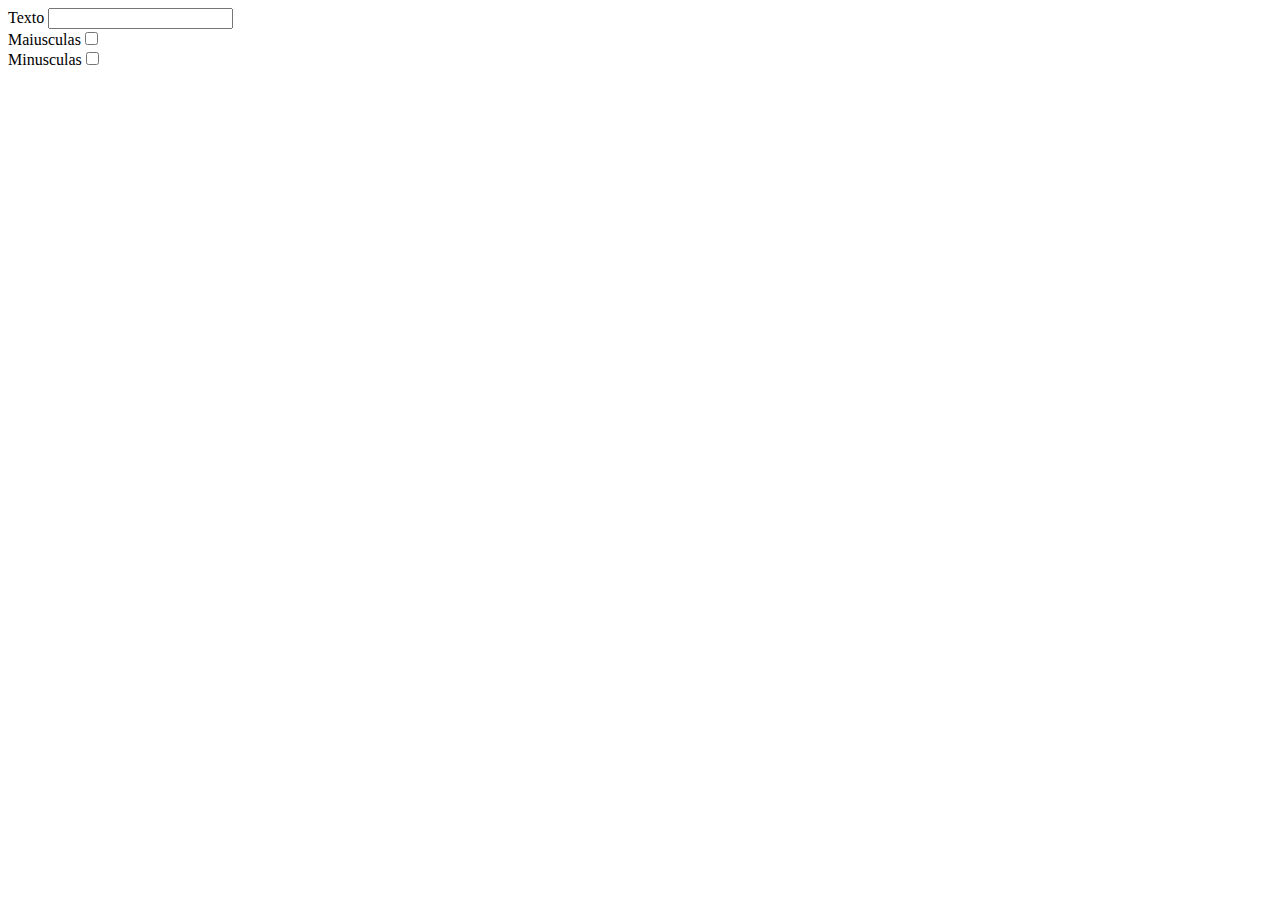
<file: Atividade13/index.html>
<!DOCTYPE html>
<html lang="en">
  <head>
    <title>Atividade 13</title>
  </head>
  <body>
    <form name="teste">
      Texto
      <input type="text" id="texto" name="texto" size="20" maxlength="20" />
      <br />
      Maiusculas<input
        type="checkbox"
        name="opcao1"
        id="opcao1"
        value="1"
        onclick="tudoMaius();"
      />
      <br />
      Minusculas<input
        type="checkbox"
        name="opcao2"
        id="opcao2"
        value="2"
        onclick="tudoMinus();"
      />
    </form>
  </body>
  <script src="main.js"></script>
</html>
</file>
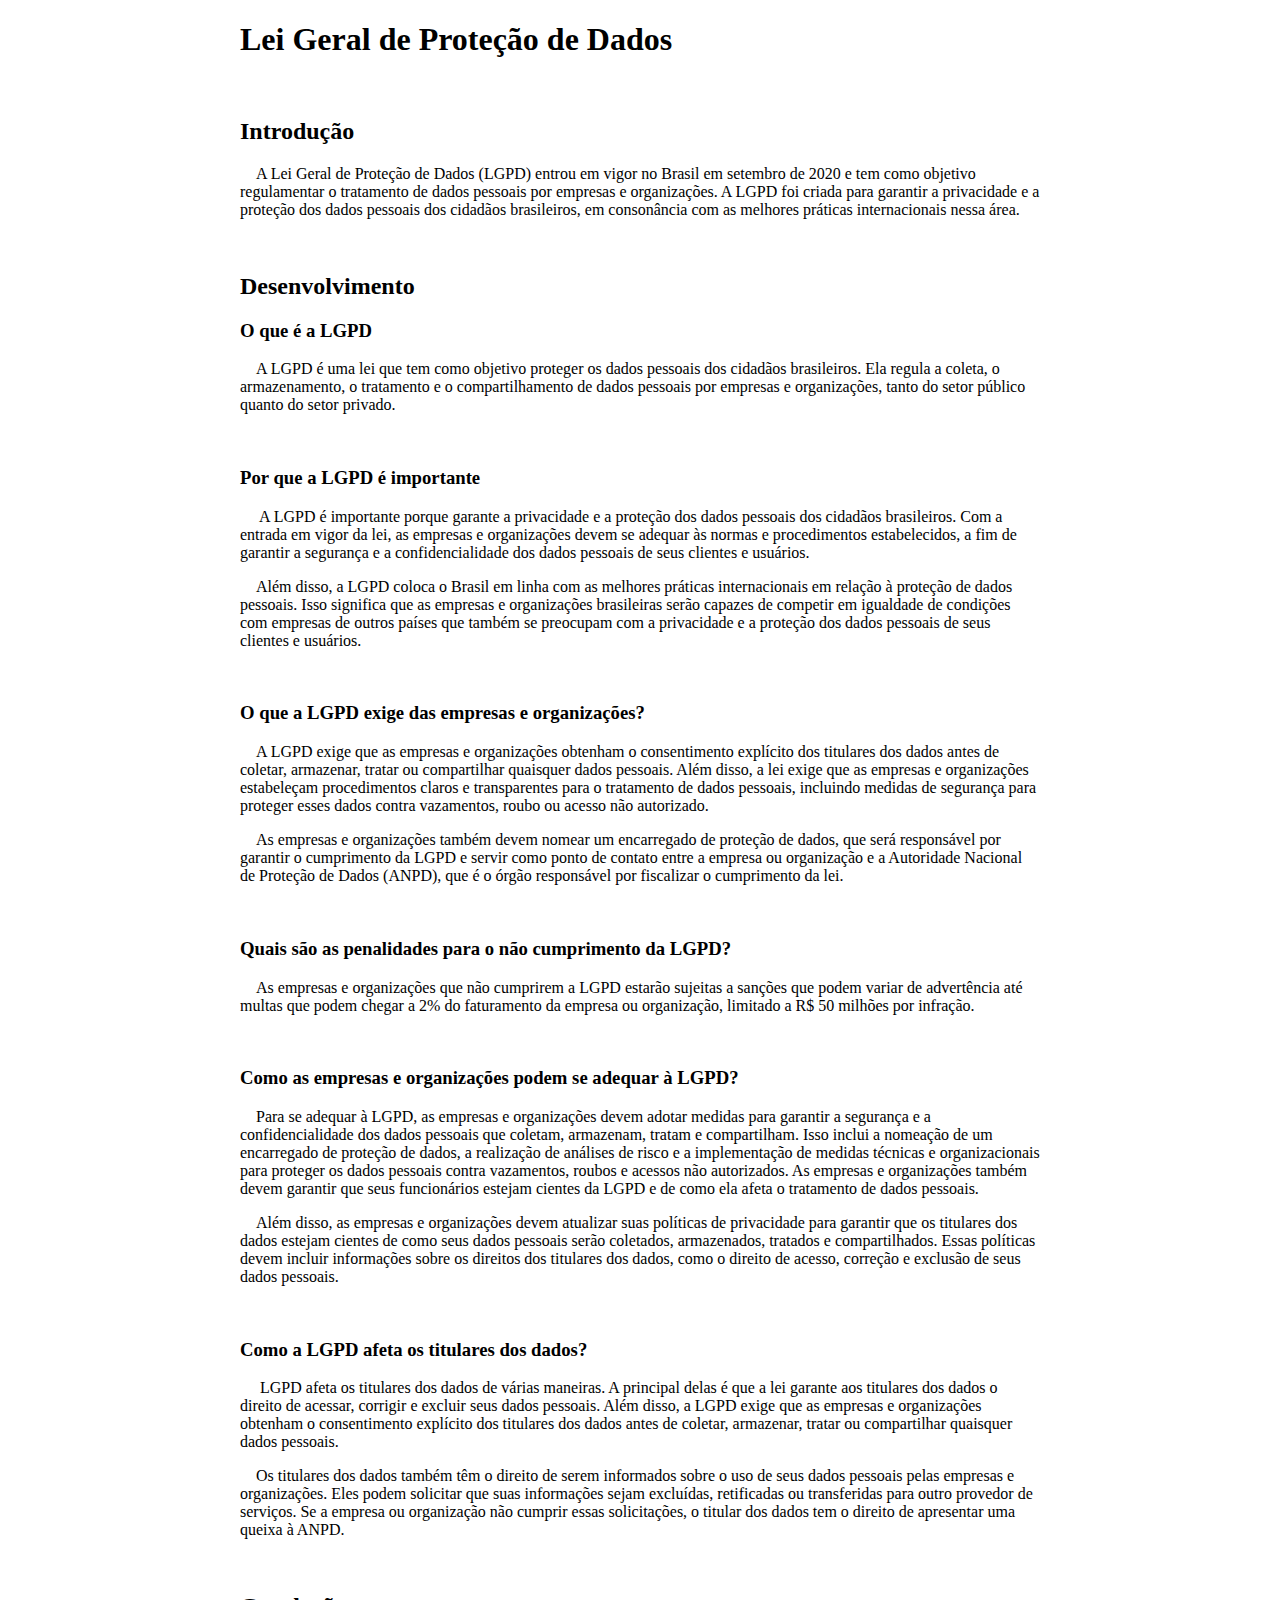
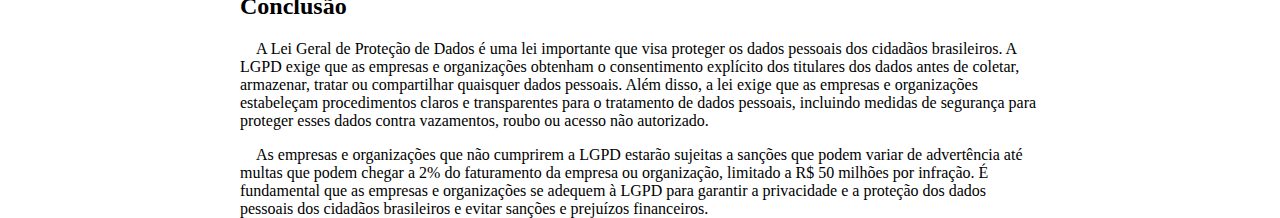
<file: Atividade3/index.html>
<!DOCTYPE html>
<html lang="pt-br">
  <head>
    <meta charset="UTF-8" />
    <meta http-equiv="X-UA-Compatible" content="IE=edge" />
    <meta name="viewport" content="width=device-width, initial-scale=1.0" />
    <title>Atividade 3</title>

    <link rel="stylesheet" href="style.css" />
  </head>
  <h1>Lei Geral de Proteção de Dados</h1>
  <body>
    <section id="introduction">
      <br />
      <h2>Introdução</h2>

      <p>
        &emsp;A Lei Geral de Proteção de Dados (LGPD) entrou em vigor no Brasil
        em setembro de 2020 e tem como objetivo regulamentar o tratamento de
        dados pessoais por empresas e organizações. A LGPD foi criada para
        garantir a privacidade e a proteção dos dados pessoais dos cidadãos
        brasileiros, em consonância com as melhores práticas internacionais
        nessa área.
      </p>
    </section>

    <section id="development">
      <br />
      <h2>Desenvolvimento</h2>

      <div id="whatIsLGPD">
        <h3>O que é a LGPD</h3>

        <p>
          &emsp;A LGPD é uma lei que tem como objetivo proteger os dados
          pessoais dos cidadãos brasileiros. Ela regula a coleta, o
          armazenamento, o tratamento e o compartilhamento de dados pessoais por
          empresas e organizações, tanto do setor público quanto do setor
          privado.
        </p>
      </div>

      <div id="whyLPG">
        <br />
        <h3>Por que a LGPD é importante</h3>

        <p>
          &emsp; A LGPD é importante porque garante a privacidade e a proteção
          dos dados pessoais dos cidadãos brasileiros. Com a entrada em vigor da
          lei, as empresas e organizações devem se adequar às normas e
          procedimentos estabelecidos, a fim de garantir a segurança e a
          confidencialidade dos dados pessoais de seus clientes e usuários.
        </p>

        <p>
          &emsp;Além disso, a LGPD coloca o Brasil em linha com as melhores
          práticas internacionais em relação à proteção de dados pessoais. Isso
          significa que as empresas e organizações brasileiras serão capazes de
          competir em igualdade de condições com empresas de outros países que
          também se preocupam com a privacidade e a proteção dos dados pessoais
          de seus clientes e usuários.
        </p>
      </div>

      <div id="LGPDInOrganization">
        <br />
        <h3>O que a LGPD exige das empresas e organizações?</h3>

        <p>
          &emsp;A LGPD exige que as empresas e organizações obtenham o
          consentimento explícito dos titulares dos dados antes de coletar,
          armazenar, tratar ou compartilhar quaisquer dados pessoais. Além
          disso, a lei exige que as empresas e organizações estabeleçam
          procedimentos claros e transparentes para o tratamento de dados
          pessoais, incluindo medidas de segurança para proteger esses dados
          contra vazamentos, roubo ou acesso não autorizado.
        </p>

        <p>
          &emsp;As empresas e organizações também devem nomear um encarregado de
          proteção de dados, que será responsável por garantir o cumprimento da
          LGPD e servir como ponto de contato entre a empresa ou organização e a
          Autoridade Nacional de Proteção de Dados (ANPD), que é o órgão
          responsável por fiscalizar o cumprimento da lei.
        </p>
      </div>

      <div id="penalitiesLGPD">
        <br />
        <h3>Quais são as penalidades para o não cumprimento da LGPD?</h3>

        <p>
          &emsp;As empresas e organizações que não cumprirem a LGPD estarão
          sujeitas a sanções que podem variar de advertência até multas que
          podem chegar a 2% do faturamento da empresa ou organização, limitado a
          R$ 50 milhões por infração.
        </p>
      </div>

      <div id="insetLGPDInOrganization">
        <br />
        <h3>Como as empresas e organizações podem se adequar à LGPD?</h3>

        <p>
          &emsp;Para se adequar à LGPD, as empresas e organizações devem adotar
          medidas para garantir a segurança e a confidencialidade dos dados
          pessoais que coletam, armazenam, tratam e compartilham. Isso inclui a
          nomeação de um encarregado de proteção de dados, a realização de
          análises de risco e a implementação de medidas técnicas e
          organizacionais para proteger os dados pessoais contra vazamentos,
          roubos e acessos não autorizados. As empresas e organizações também
          devem garantir que seus funcionários estejam cientes da LGPD e de como
          ela afeta o tratamento de dados pessoais.
        </p>
        <p>
          &emsp;Além disso, as empresas e organizações devem atualizar suas
          políticas de privacidade para garantir que os titulares dos dados
          estejam cientes de como seus dados pessoais serão coletados,
          armazenados, tratados e compartilhados. Essas políticas devem incluir
          informações sobre os direitos dos titulares dos dados, como o direito
          de acesso, correção e exclusão de seus dados pessoais.
        </p>
      </div>

      <div id="LGPDAndPeoples">
        <br />
        <h3>Como a LGPD afeta os titulares dos dados?</h3>

        <p>
          &emsp; LGPD afeta os titulares dos dados de várias maneiras. A
          principal delas é que a lei garante aos titulares dos dados o direito
          de acessar, corrigir e excluir seus dados pessoais. Além disso, a LGPD
          exige que as empresas e organizações obtenham o consentimento
          explícito dos titulares dos dados antes de coletar, armazenar, tratar
          ou compartilhar quaisquer dados pessoais.
        </p>
        <p>
          &emsp;Os titulares dos dados também têm o direito de serem informados
          sobre o uso de seus dados pessoais pelas empresas e organizações. Eles
          podem solicitar que suas informações sejam excluídas, retificadas ou
          transferidas para outro provedor de serviços. Se a empresa ou
          organização não cumprir essas solicitações, o titular dos dados tem o
          direito de apresentar uma queixa à ANPD.
        </p>
      </div>
    </section>

    <section id="conclusion">
      <br />
      <h2>Conclusão</h2>

      <p>
        &emsp;A Lei Geral de Proteção de Dados é uma lei importante que visa
        proteger os dados pessoais dos cidadãos brasileiros. A LGPD exige que as
        empresas e organizações obtenham o consentimento explícito dos titulares
        dos dados antes de coletar, armazenar, tratar ou compartilhar quaisquer
        dados pessoais. Além disso, a lei exige que as empresas e organizações
        estabeleçam procedimentos claros e transparentes para o tratamento de
        dados pessoais, incluindo medidas de segurança para proteger esses dados
        contra vazamentos, roubo ou acesso não autorizado.
      </p>
      <p>
        &emsp;As empresas e organizações que não cumprirem a LGPD estarão
        sujeitas a sanções que podem variar de advertência até multas que podem
        chegar a 2% do faturamento da empresa ou organização, limitado a R$ 50
        milhões por infração. É fundamental que as empresas e organizações se
        adequem à LGPD para garantir a privacidade e a proteção dos dados
        pessoais dos cidadãos brasileiros e evitar sanções e prejuízos
        financeiros.
      </p>
    </section>
  </body>
</html>
</file>
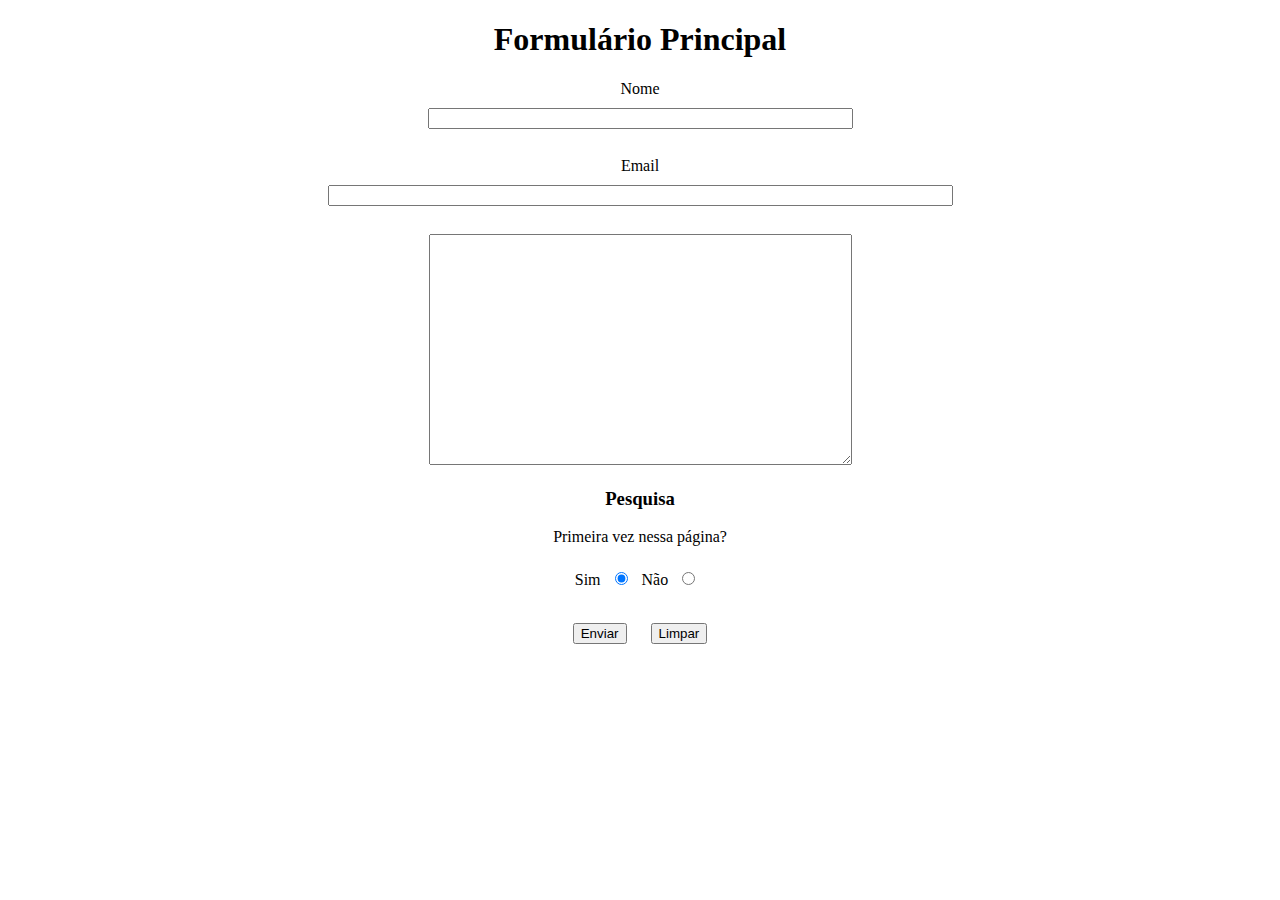
<file: Atividade14/Exercicio 1/index.html>
<!DOCTYPE html>
<html lang="en">
  <head>
    <meta charset="UTF-8" />
    <meta http-equiv="X-UA-Compatible" content="IE=edge" />
    <meta name="viewport" content="width=device-width, initial-scale=1.0" />
    <link rel="stylesheet" href="style.css" />
    <title>Atividade 14</title>
  </head>
  <body>
    <form name="formPrinc">
      <h1>Formulário Principal</h1>
      Nome
      <br />
      <input
        id="campoNome"
        type="text"
        name="nome"
        id="nome"
        size="50"
        value=""
        onchange="validaNome()"
      />
      <br />
      <br />
      Email
      <br />
      <input type="email" name="email" id="email" size="75" />
      <br />
      <br />
      <textarea
        id="coment"
        rows="15"
        cols="50"
        onblur="validaComentario()"
      ></textarea>
      <div>
        <h3>Pesquisa</h3>
        <p>Primeira vez nessa página?</p>
        Sim
        <input type="radio" name="radio1" id="radio1" checked="true" />
        Não
        <input type="radio" name="radio2" id="radio2" />
      </div>
      <br />

      <input
        type="submit"
        value="Enviar"
        onclick="validaSubmit()"
        id="submit"
      />
      <input type="button" value="Limpar" id="clear" onclick="clearall()" />
    </form>
  </body>
  <script src="main.js"></script>
</html>
</file>
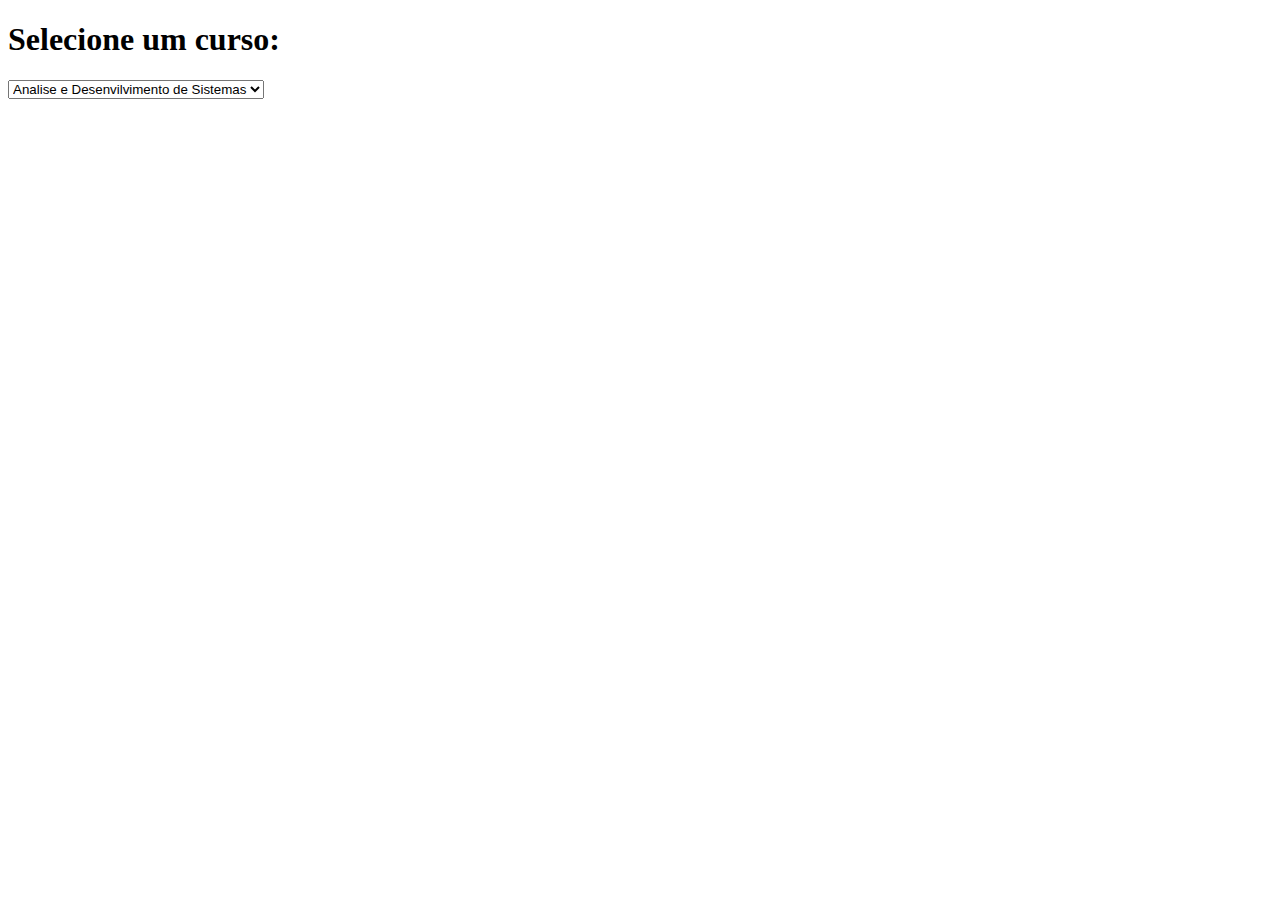
<file: Atividade14/Exercicio 2/index.html>
<!DOCTYPE html>
<html>
  <head>
    <title>Seleção de Cursos</title>
  </head>
  <body>
    <h1>Selecione um curso:</h1>
    <select id="courseSelect" onchange="openCourse()">
      <option value="1">Analise e Desenvilvimento de Sistemas</option>
      <option value="2">Logística</option>
      <option value="3">Fabricação Mecânica</option>
    </select>
  </body>
  <script src="main.js"></script>
</html>
</file>
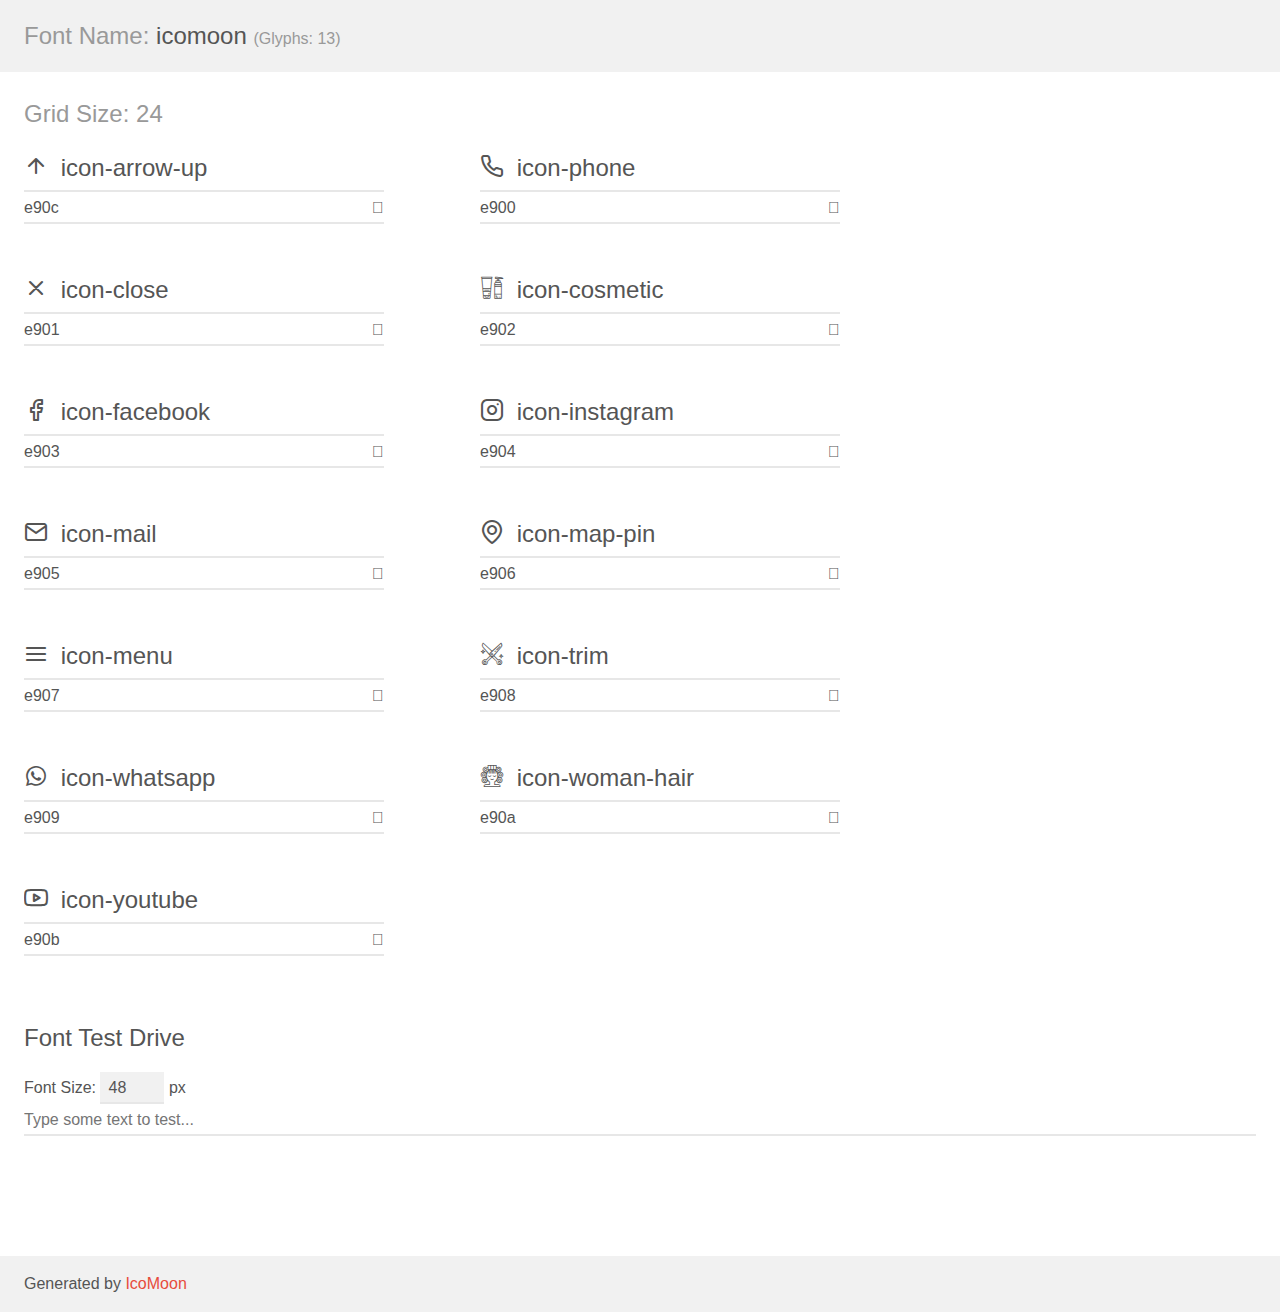
<file: Portfolio/assets/demo.html>
<!DOCTYPE html>
<html>
  <head>
    <meta charset="utf-8" />
    <title>IcoMoon Demo</title>
    <meta name="description" content="An Icon Font Generated By IcoMoon.io" />
    <meta name="viewport" content="width=device-width, initial-scale=1" />
    <link rel="stylesheet" href="demo-files/demo.css" />
    <link rel="stylesheet" href="style.css" />
  </head>
  <body>
    <div class="bgc1 clearfix">
      <h1 class="mhmm mvm">
        <span class="fgc1">Font Name:</span> icomoon
        <small class="fgc1">(Glyphs:&nbsp;13)</small>
      </h1>
    </div>
    <div class="clearfix mhl ptl">
      <h1 class="mvm mtn fgc1">Grid Size: 24</h1>
      <div class="glyph fs1">
        <div class="clearfix bshadow0 pbs">
          <span class="icon-arrow-up"></span>
          <span class="mls"> icon-arrow-up</span>
        </div>
        <fieldset class="fs0 size1of1 clearfix hidden-false">
          <input type="text" readonly value="e90c" class="unit size1of2" />
          <input
            type="text"
            maxlength="1"
            readonly
            value="&#xe90c;"
            class="unitRight size1of2 talign-right"
          />
        </fieldset>
        <div class="fs0 bshadow0 clearfix hidden-true">
          <span class="unit pvs fgc1">liga: </span>
          <input type="text" readonly value="" class="liga unitRight" />
        </div>
      </div>
      <div class="glyph fs1">
        <div class="clearfix bshadow0 pbs">
          <span class="icon-phone"></span>
          <span class="mls"> icon-phone</span>
        </div>
        <fieldset class="fs0 size1of1 clearfix hidden-false">
          <input type="text" readonly value="e900" class="unit size1of2" />
          <input
            type="text"
            maxlength="1"
            readonly
            value="&#xe900;"
            class="unitRight size1of2 talign-right"
          />
        </fieldset>
        <div class="fs0 bshadow0 clearfix hidden-true">
          <span class="unit pvs fgc1">liga: </span>
          <input type="text" readonly value="" class="liga unitRight" />
        </div>
      </div>
      <div class="glyph fs1">
        <div class="clearfix bshadow0 pbs">
          <span class="icon-close"></span>
          <span class="mls"> icon-close</span>
        </div>
        <fieldset class="fs0 size1of1 clearfix hidden-false">
          <input type="text" readonly value="e901" class="unit size1of2" />
          <input
            type="text"
            maxlength="1"
            readonly
            value="&#xe901;"
            class="unitRight size1of2 talign-right"
          />
        </fieldset>
        <div class="fs0 bshadow0 clearfix hidden-true">
          <span class="unit pvs fgc1">liga: </span>
          <input type="text" readonly value="" class="liga unitRight" />
        </div>
      </div>
      <div class="glyph fs1">
        <div class="clearfix bshadow0 pbs">
          <span class="icon-cosmetic"></span>
          <span class="mls"> icon-cosmetic</span>
        </div>
        <fieldset class="fs0 size1of1 clearfix hidden-false">
          <input type="text" readonly value="e902" class="unit size1of2" />
          <input
            type="text"
            maxlength="1"
            readonly
            value="&#xe902;"
            class="unitRight size1of2 talign-right"
          />
        </fieldset>
        <div class="fs0 bshadow0 clearfix hidden-true">
          <span class="unit pvs fgc1">liga: </span>
          <input type="text" readonly value="" class="liga unitRight" />
        </div>
      </div>
      <div class="glyph fs1">
        <div class="clearfix bshadow0 pbs">
          <span class="icon-facebook"></span>
          <span class="mls"> icon-facebook</span>
        </div>
        <fieldset class="fs0 size1of1 clearfix hidden-false">
          <input type="text" readonly value="e903" class="unit size1of2" />
          <input
            type="text"
            maxlength="1"
            readonly
            value="&#xe903;"
            class="unitRight size1of2 talign-right"
          />
        </fieldset>
        <div class="fs0 bshadow0 clearfix hidden-true">
          <span class="unit pvs fgc1">liga: </span>
          <input type="text" readonly value="" class="liga unitRight" />
        </div>
      </div>
      <div class="glyph fs1">
        <div class="clearfix bshadow0 pbs">
          <span class="icon-instagram"></span>
          <span class="mls"> icon-instagram</span>
        </div>
        <fieldset class="fs0 size1of1 clearfix hidden-false">
          <input type="text" readonly value="e904" class="unit size1of2" />
          <input
            type="text"
            maxlength="1"
            readonly
            value="&#xe904;"
            class="unitRight size1of2 talign-right"
          />
        </fieldset>
        <div class="fs0 bshadow0 clearfix hidden-true">
          <span class="unit pvs fgc1">liga: </span>
          <input type="text" readonly value="" class="liga unitRight" />
        </div>
      </div>
      <div class="glyph fs1">
        <div class="clearfix bshadow0 pbs">
          <span class="icon-mail"></span>
          <span class="mls"> icon-mail</span>
        </div>
        <fieldset class="fs0 size1of1 clearfix hidden-false">
          <input type="text" readonly value="e905" class="unit size1of2" />
          <input
            type="text"
            maxlength="1"
            readonly
            value="&#xe905;"
            class="unitRight size1of2 talign-right"
          />
        </fieldset>
        <div class="fs0 bshadow0 clearfix hidden-true">
          <span class="unit pvs fgc1">liga: </span>
          <input type="text" readonly value="" class="liga unitRight" />
        </div>
      </div>
      <div class="glyph fs1">
        <div class="clearfix bshadow0 pbs">
          <span class="icon-map-pin"></span>
          <span class="mls"> icon-map-pin</span>
        </div>
        <fieldset class="fs0 size1of1 clearfix hidden-false">
          <input type="text" readonly value="e906" class="unit size1of2" />
          <input
            type="text"
            maxlength="1"
            readonly
            value="&#xe906;"
            class="unitRight size1of2 talign-right"
          />
        </fieldset>
        <div class="fs0 bshadow0 clearfix hidden-true">
          <span class="unit pvs fgc1">liga: </span>
          <input type="text" readonly value="" class="liga unitRight" />
        </div>
      </div>
      <div class="glyph fs1">
        <div class="clearfix bshadow0 pbs">
          <span class="icon-menu"></span>
          <span class="mls"> icon-menu</span>
        </div>
        <fieldset class="fs0 size1of1 clearfix hidden-false">
          <input type="text" readonly value="e907" class="unit size1of2" />
          <input
            type="text"
            maxlength="1"
            readonly
            value="&#xe907;"
            class="unitRight size1of2 talign-right"
          />
        </fieldset>
        <div class="fs0 bshadow0 clearfix hidden-true">
          <span class="unit pvs fgc1">liga: </span>
          <input type="text" readonly value="" class="liga unitRight" />
        </div>
      </div>
      <div class="glyph fs1">
        <div class="clearfix bshadow0 pbs">
          <span class="icon-trim"></span>
          <span class="mls"> icon-trim</span>
        </div>
        <fieldset class="fs0 size1of1 clearfix hidden-false">
          <input type="text" readonly value="e908" class="unit size1of2" />
          <input
            type="text"
            maxlength="1"
            readonly
            value="&#xe908;"
            class="unitRight size1of2 talign-right"
          />
        </fieldset>
        <div class="fs0 bshadow0 clearfix hidden-true">
          <span class="unit pvs fgc1">liga: </span>
          <input type="text" readonly value="" class="liga unitRight" />
        </div>
      </div>
      <div class="glyph fs1">
        <div class="clearfix bshadow0 pbs">
          <span class="icon-whatsapp"></span>
          <span class="mls"> icon-whatsapp</span>
        </div>
        <fieldset class="fs0 size1of1 clearfix hidden-false">
          <input type="text" readonly value="e909" class="unit size1of2" />
          <input
            type="text"
            maxlength="1"
            readonly
            value="&#xe909;"
            class="unitRight size1of2 talign-right"
          />
        </fieldset>
        <div class="fs0 bshadow0 clearfix hidden-true">
          <span class="unit pvs fgc1">liga: </span>
          <input type="text" readonly value="" class="liga unitRight" />
        </div>
      </div>
      <div class="glyph fs1">
        <div class="clearfix bshadow0 pbs">
          <span class="icon-woman-hair"></span>
          <span class="mls"> icon-woman-hair</span>
        </div>
        <fieldset class="fs0 size1of1 clearfix hidden-false">
          <input type="text" readonly value="e90a" class="unit size1of2" />
          <input
            type="text"
            maxlength="1"
            readonly
            value="&#xe90a;"
            class="unitRight size1of2 talign-right"
          />
        </fieldset>
        <div class="fs0 bshadow0 clearfix hidden-true">
          <span class="unit pvs fgc1">liga: </span>
          <input type="text" readonly value="" class="liga unitRight" />
        </div>
      </div>
      <div class="glyph fs1">
        <div class="clearfix bshadow0 pbs">
          <span class="icon-youtube"></span>
          <span class="mls"> icon-youtube</span>
        </div>
        <fieldset class="fs0 size1of1 clearfix hidden-false">
          <input type="text" readonly value="e90b" class="unit size1of2" />
          <input
            type="text"
            maxlength="1"
            readonly
            value="&#xe90b;"
            class="unitRight size1of2 talign-right"
          />
        </fieldset>
        <div class="fs0 bshadow0 clearfix hidden-true">
          <span class="unit pvs fgc1">liga: </span>
          <input type="text" readonly value="" class="liga unitRight" />
        </div>
      </div>
      <span class="icon-twitter1"></span>
    </div>

    <!--[if gt IE 8]><!-->
    <div class="mhl clearfix mbl">
      <h1>Font Test Drive</h1>
      <label>
        Font Size:
        <input
          id="fontSize"
          type="number"
          class="textbox0 mbm"
          min="8"
          value="48"
        />
        px
      </label>
      <input
        id="testText"
        type="text"
        class="phl size1of1 mvl"
        placeholder="Type some text to test..."
        value=""
      />
      <div id="testDrive" class="icon-" style="font-family: icomoon">
        &nbsp;
      </div>
    </div>
    <!--<![endif]-->
    <div class="bgc1 clearfix">
      <p class="mhl">
        Generated by <a href="https://icomoon.io/app">IcoMoon</a>
      </p>
    </div>

    <script src="demo-files/demo.js"></script>
  </body>
</html>
</file>
<file: Atividade3/style.css>
body{
    max-width: 800px;
    max-height: 800px;
    margin: 0 auto;
  }
</file>
<file: Atividade14/Exercicio 1/style.css>
body{
    text-align: center;
}

input{
    margin: 10px
}
</file>
<file: Portfolio/assets/demo-files/demo.css>
body {
  padding: 0;
  margin: 0;
  font-family: sans-serif;
  font-size: 1em;
  line-height: 1.5;
  color: #555;
  background: #fff;
}
h1 {
  font-size: 1.5em;
  font-weight: normal;
}
small {
  font-size: .66666667em;
}
a {
  color: #e74c3c;
  text-decoration: none;
}
a:hover, a:focus {
  box-shadow: 0 1px #e74c3c;
}
.bshadow0, input {
  box-shadow: inset 0 -2px #e7e7e7;
}
input:hover {
  box-shadow: inset 0 -2px #ccc;
}
input, fieldset {
  font-family: sans-serif;
  font-size: 1em;
  margin: 0;
  padding: 0;
  border: 0;
}
input {
  color: inherit;
  line-height: 1.5;
  height: 1.5em;
  padding: .25em 0;
}
input:focus {
  outline: none;
  box-shadow: inset 0 -2px #449fdb;
}
.glyph {
  font-size: 16px;
  width: 15em;
  padding-bottom: 1em;
  margin-right: 4em;
  margin-bottom: 1em;
  float: left;
  overflow: hidden;
}
.liga {
  width: 80%;
  width: calc(100% - 2.5em);
}
.talign-right {
  text-align: right;
}
.talign-center {
  text-align: center;
}
.bgc1 {
  background: #f1f1f1;
}
.fgc1 {
  color: #999;
}
.fgc0 {
  color: #000;
}
p {
  margin-top: 1em;
  margin-bottom: 1em;
}
.mvm {
  margin-top: .75em;
  margin-bottom: .75em;
}
.mtn {
  margin-top: 0;
}
.mtl, .mal {
  margin-top: 1.5em;
}
.mbl, .mal {
  margin-bottom: 1.5em;
}
.mal, .mhl {
  margin-left: 1.5em;
  margin-right: 1.5em;
}
.mhmm {
  margin-left: 1em;
  margin-right: 1em;
}
.mls {
  margin-left: .25em;
}
.ptl {
  padding-top: 1.5em;
}
.pbs, .pvs {
  padding-bottom: .25em;
}
.pvs, .pts {
  padding-top: .25em;
}
.unit {
  float: left;
}
.unitRight {
  float: right;
}
.size1of2 {
  width: 50%;
}
.size1of1 {
  width: 100%;
}
.clearfix:before, .clearfix:after {
  content: " ";
  display: table;
}
.clearfix:after {
  clear: both;
}
.hidden-true {
  display: none;
}
.textbox0 {
  width: 3em;
  background: #f1f1f1;
  padding: .25em .5em;
  line-height: 1.5;
  height: 1.5em;
}
#testDrive {
  display: block;
  padding-top: 24px;
  line-height: 1.5;
}
.fs0 {
  font-size: 16px;
}
.fs1 {
  font-size: 24px;
}
</file>
<file: Portfolio/assets/style.css>
@font-face {
  font-family: 'icomoon';
  src:  url('fonts/icomoon.eot?jvz0on');
  src:  url('fonts/icomoon.eot?jvz0on#iefix') format('embedded-opentype'),
    url('fonts/icomoon.ttf?jvz0on') format('truetype'),
    url('fonts/icomoon.woff?jvz0on') format('woff'),
    url('fonts/icomoon.svg?jvz0on#icomoon') format('svg');
  font-weight: normal;
  font-style: normal;
  font-display: block;
}

[class^="icon-"], [class*=" icon-"] {
  /* use !important to prevent issues with browser extensions that change fonts */
  font-family: 'icomoon' !important;
  speak: never;
  font-style: normal;
  font-weight: normal;
  font-variant: normal;
  text-transform: none;
  line-height: 1;

  /* Better Font Rendering =========== */
  -webkit-font-smoothing: antialiased;
  -moz-osx-font-smoothing: grayscale;
}

.icon-arrow-up:before {
  content: "\e90c";
}
.icon-phone:before {
  content: "\e900";
}
.icon-close:before {
  content: "\e901";
}
.icon-cosmetic:before {
  content: "\e902";
}
.icon-facebook:before {
  content: "\e903";
}
.icon-instagram:before {
  content: "\e904";
}
.icon-mail:before {
  content: "\e905";
}
.icon-map-pin:before {
  content: "\e906";
}
.icon-menu:before {
  content: "\e907";
}
.icon-trim:before {
  content: "\e908";
}
.icon-whatsapp:before {
  content: "\e909";
}
.icon-woman-hair:before {
  content: "\e90a";
}
.icon-youtube:before {
  content: "\e90b";
}
</file>
